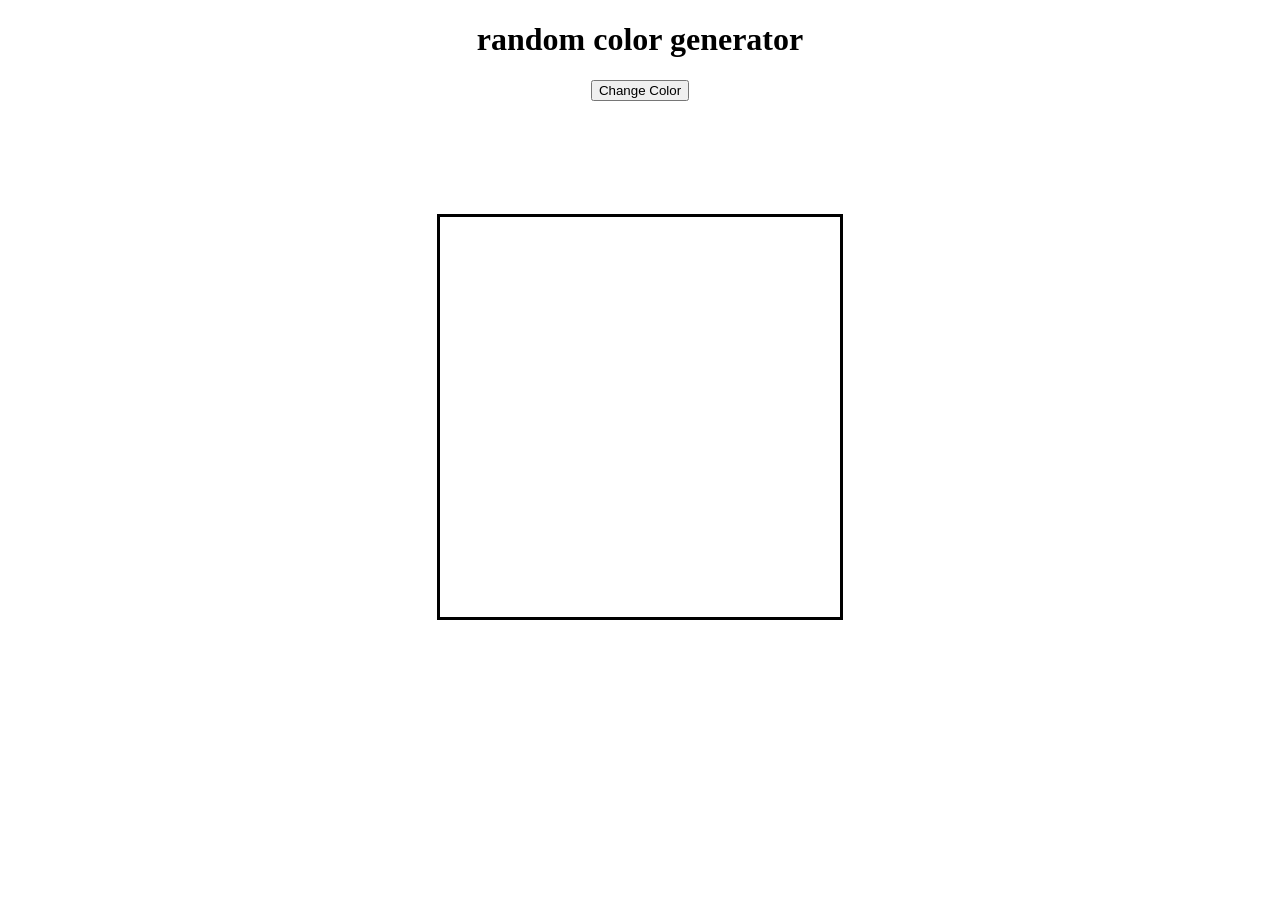
<file: index.html>
<!DOCTYPE html>
<html lang="en">
<head>
    <meta charset="UTF-8">
    <meta name="viewport" content="width=device-width, initial-scale=1.0">
    <title>Document</title>
    <link rel="stylesheet" href="style.css">
</head>
<body>
    <!-- <h1>Hello Keerthana</h1>
    <h1 class="heading">Welcome to my website</h1>
    <h1 id="display" class="hola" >Hello</h1>
    <p id="para" hello></p> -->
    <!-- <h1 id="display" keerthana> keerthi</h1>
    <button onclick="change()">Click Me</button> -->
    <!-- <div id="box"></div> -->
    <!-- <button onclick="changecolor()">Change Color</button> -->
    <!-- <button onclick="changeColor()">Change Color</button> -->
     <h1>random color generator</h1>
     <button onclick="changeColor()">Change Color</button>
     
     <p id="color"></p>
     <div id="display"></div>



    <script src="script.js"></script>
</body>
</html>
</file>
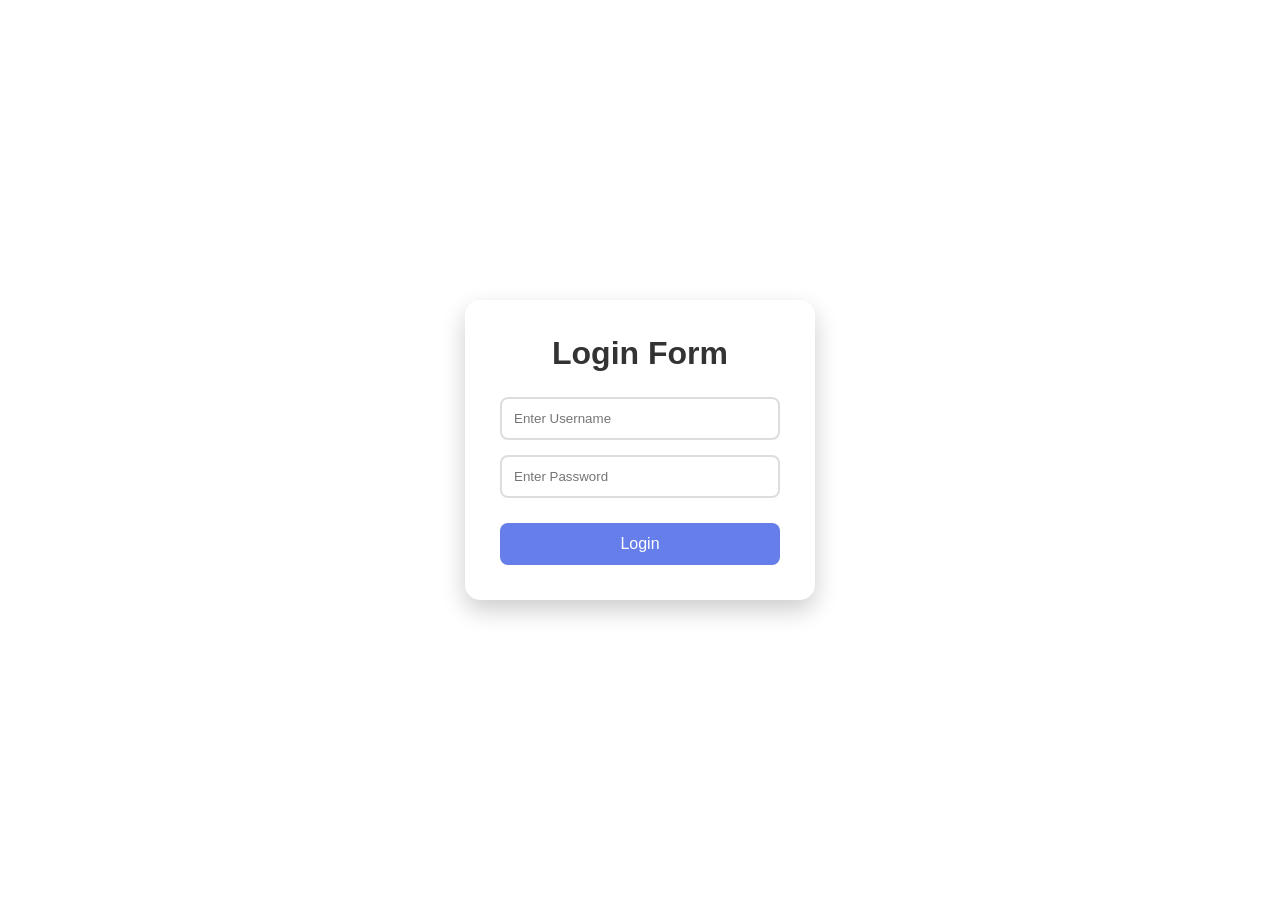
<file: form/index.html>
<!DOCTYPE html>
<html>
<head>
    <title>Sign In</title>
    <link rel="stylesheet" href="style.css">
</head>
<body>

    <!-- <form id="form">
        <h2>Sign In</h2>

        <input type="text" id="username" placeholder="Username"><br><br>

        <input type="password" id="password" placeholder="Password"><br><br>

        <button type="submit">Sign In</button>

        <p id="msg"></p>
    </form> -->
    <div class="form-container">

        <form onsubmit="validateForm(event)">
            <h1>Login Form</h1>

            <input type="text" placeholder="Enter Username" name="username">
            <input type="password" placeholder="Enter Password" name="password">
            <p id ="error"></p>
            <!-- <input type="submit" value="Login In"> -->
            <input type="submit" value="Login">

        </form>
    </div>

    <script src="script.js"></script>

</body>
</html>
</file>
<file: style.css>
body {
    text-align: center;
}

#display {
    width: 400px;
    height: 400px;
    border: 3px solid rgb(0, 0, 0);
    margin: 3cm auto;
}
</file>
<file: form/style.css>
*{
    margin:0;
    padding:0;
    box-sizing:border-box;
    font-family: Arial, sans-serif;
}


body{
    height:100vh;
    display:flex;
    justify-content:center;
    align-items:center;
    background-image:url("https://images.unsplash.com/photo-1506744038136-46273834b3fb");
    background-size:cover;
    background-position:center;
    background-repeat:no-repeat;
}

.form-container{
    width:350px;
    background:#fff;
    padding:35px;
    border-radius:15px;
    box-shadow:0 10px 25px rgba(0,0,0,0.2);
}

h1{
    text-align:center;
    margin-bottom:25px;
    color:#333;
}

input[type="text"],
input[type="password"]{
    width:100%;
    padding:12px;
    margin-bottom:15px;
    border:2px solid #ddd;
    border-radius:8px;
    outline:none;
    transition:0.3s;
}

input[type="text"]:focus,
input[type="password"]:focus{
    border-color:#667eea;
    box-shadow:0 0 8px rgba(102,126,234,0.3);
}

input[type="submit"]{
    width:100%;
    padding:12px;
    border:none;
    border-radius:8px;
    background:#667eea;
    color:white;
    font-size:16px;
    cursor:pointer;
    transition:0.3s;
}

input[type="submit"]:hover{
    background:#5563d6;
    transform:translateY(-2px);
}

#error{
    text-align:center;
    margin-bottom:10px;
    color:red;
    font-size:14px;
}

.form-container:hover{
    transform:scale(1.02);
    transition:0.3s;
}
</file>
